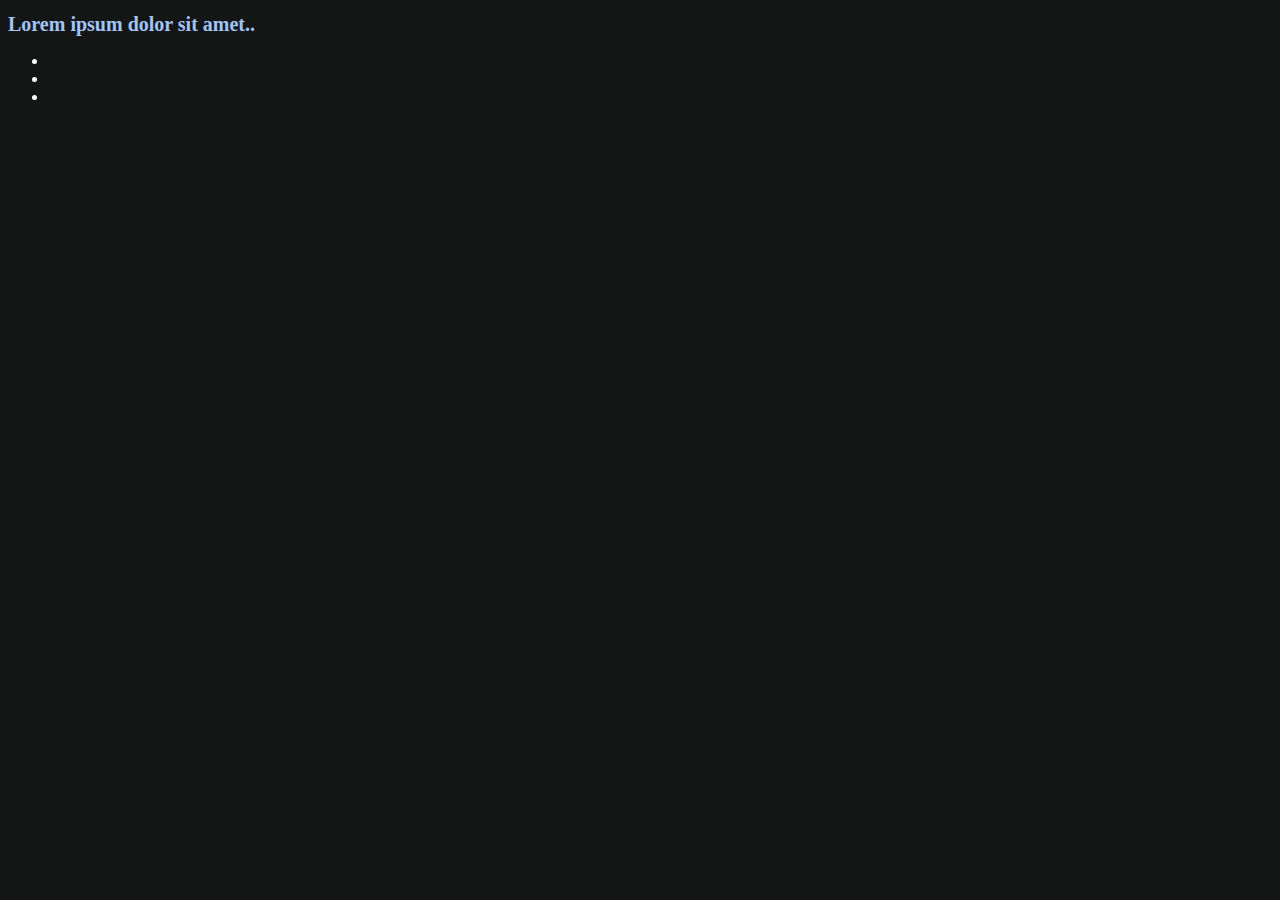
<file: 17_DOM_part2/index.html>
<!DOCTYPE html>
<html lang="en">
<head>
    <meta charset="UTF-8">
    <meta name="viewport" content="width=device-width, initial-scale=1.0">
    <title>DOM Manipulation Part One</title>
    <style>
        *{
            color: #fff;
        }
    .bg-black{
        background-color:rgb(20, 21, 21);
        color: #fff;
    }
    span{
        display: none;
    }
    .heading{
        font-size: 20px;
        color: #a1c4f9;
    }
    </style>
</head>
<body class="bg-black">
        <div id="first-child" class="main">
            <h1 class="heading">Lorem ipsum dolor sit amet..<span>Yes I am span</span></h1>
        </div>
        <ul>
            <li class="list"></li>
            <li class="list"></li>
            <li class="list"></li>
        </ul>
</body>
</html>
</file>
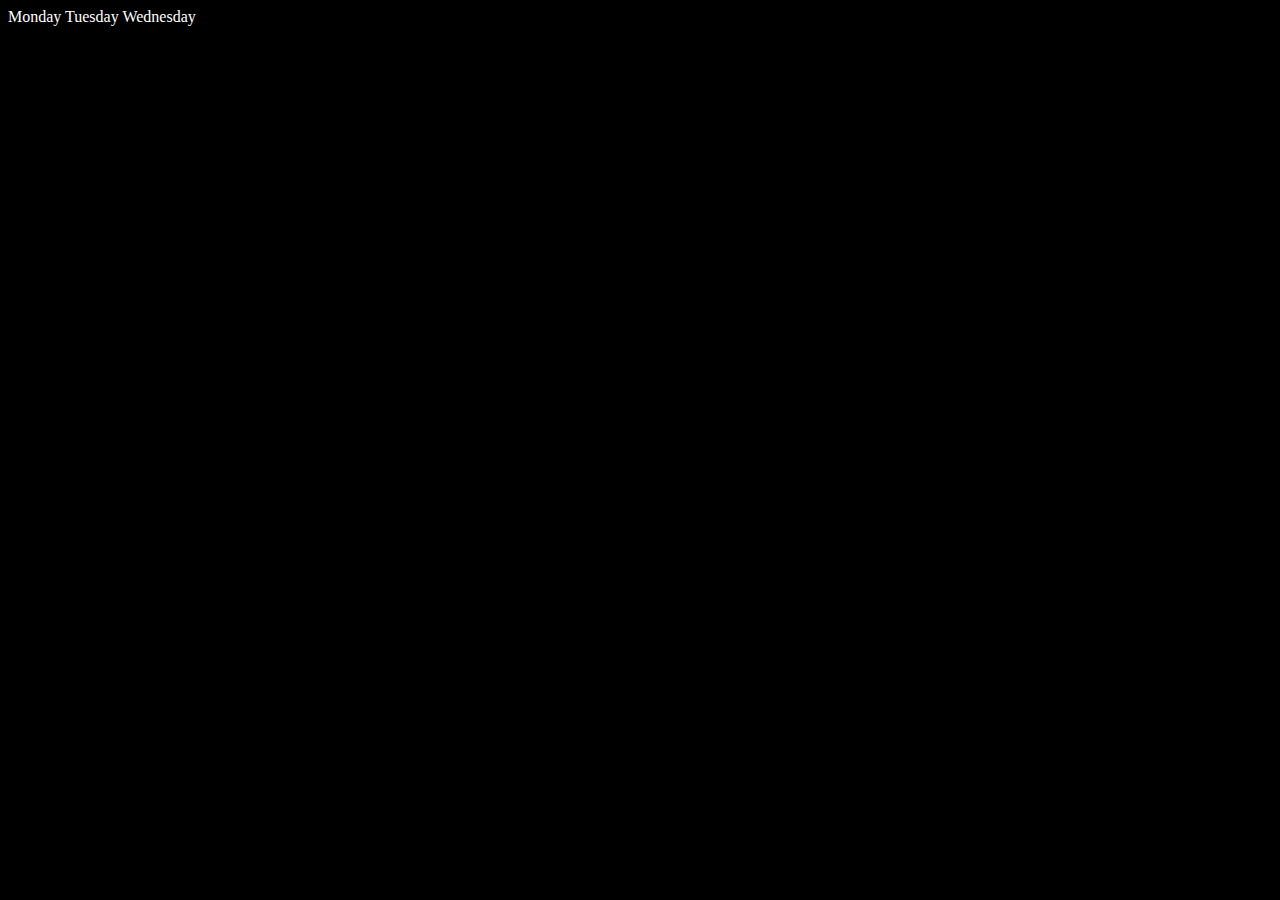
<file: 18_DOM_part3/index.html>
<!DOCTYPE html>
<html lang="en">
<head>
    <meta charset="UTF-8">
    <meta name="viewport" content="width=device-width, initial-scale=1.0">
    <title>DOM Manipulation</title>
    <style>
    body {
        background-color: black;
        color: white;
    }
    </style>
</head>
<body>
    <div class="parent">


    <span>Monday</span>
    <span>Tuesday</span>
    <span>Wednesday</span>
</div>
    <script>
        let parent=document.querySelector('.parent');
        // console.log(parent)
        let childs=parent.children;// Only takes HTML elements as CHILD
        // console.log(childs);

        // console.log(childs[2].innerText)-->Shows 2nd span INNER_TEXT

        let allChild=parent.childNodes;
        console.log(allChild);

        // console.log(parent.firstElementChild);
        // console.log(parent.lastElementChild);

        let firstChild1=parent.firstElementChild;
        console.log(firstChild1.nextElementSibling.innerHTML)// Prints tuesday

        let firstChild2=document.querySelector('div span');
        console.log(firstChild2)// span has Multiple properties, in fact every node has multiple properties.
    </script>
</body>
</html>
</file>
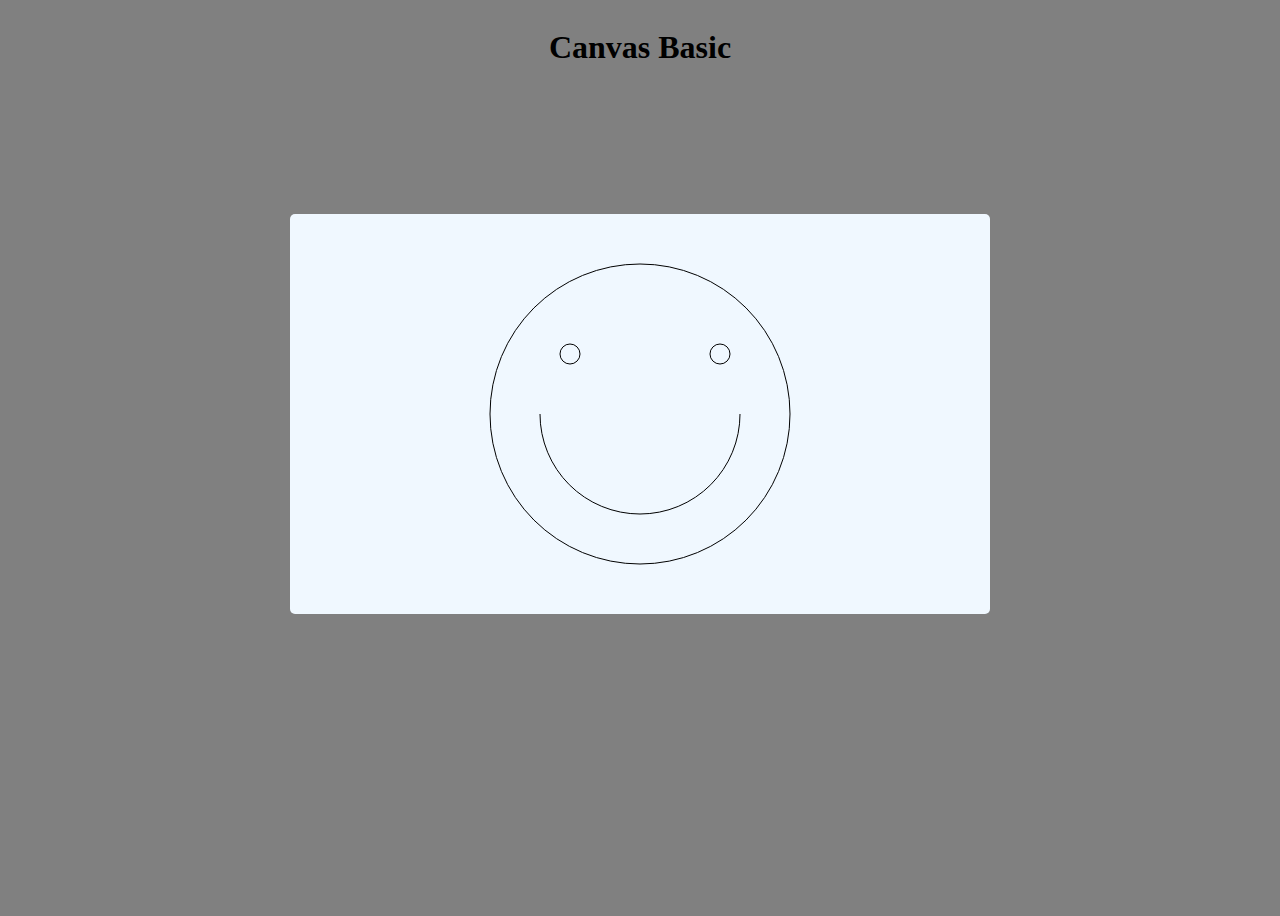
<file: 28_CanvasAPI/index.html>
<!DOCTYPE html>
<html lang="en">
<head>
    <meta charset="UTF-8">
    <meta name="viewport" content="width=device-width, initial-scale=1.0">
    <title>Canvas Basic</title>
    <style>
        body{
            height: 100vh;
            width: auto;
            display: flex;
            background-color: gray;
            /* justify-content: center; */
            /* margin-top: ; */
            align-items: center;
            flex-direction: column;
            /* gap: ; */
        }
        #canvas{
            /* margin-left: 10%; */
            /* margin-right: 5%; */
            margin-top: 10%;
            background-color: aliceblue;
            border-radius: 5px;
        }
    </style>
</head>
<body>
        <h1> Canvas Basic </h1>
        <canvas id="canvas" height="400px" width="700px" ></canvas>
        <script src="simlyFace.js"></script>
</body>
</html>
</file>
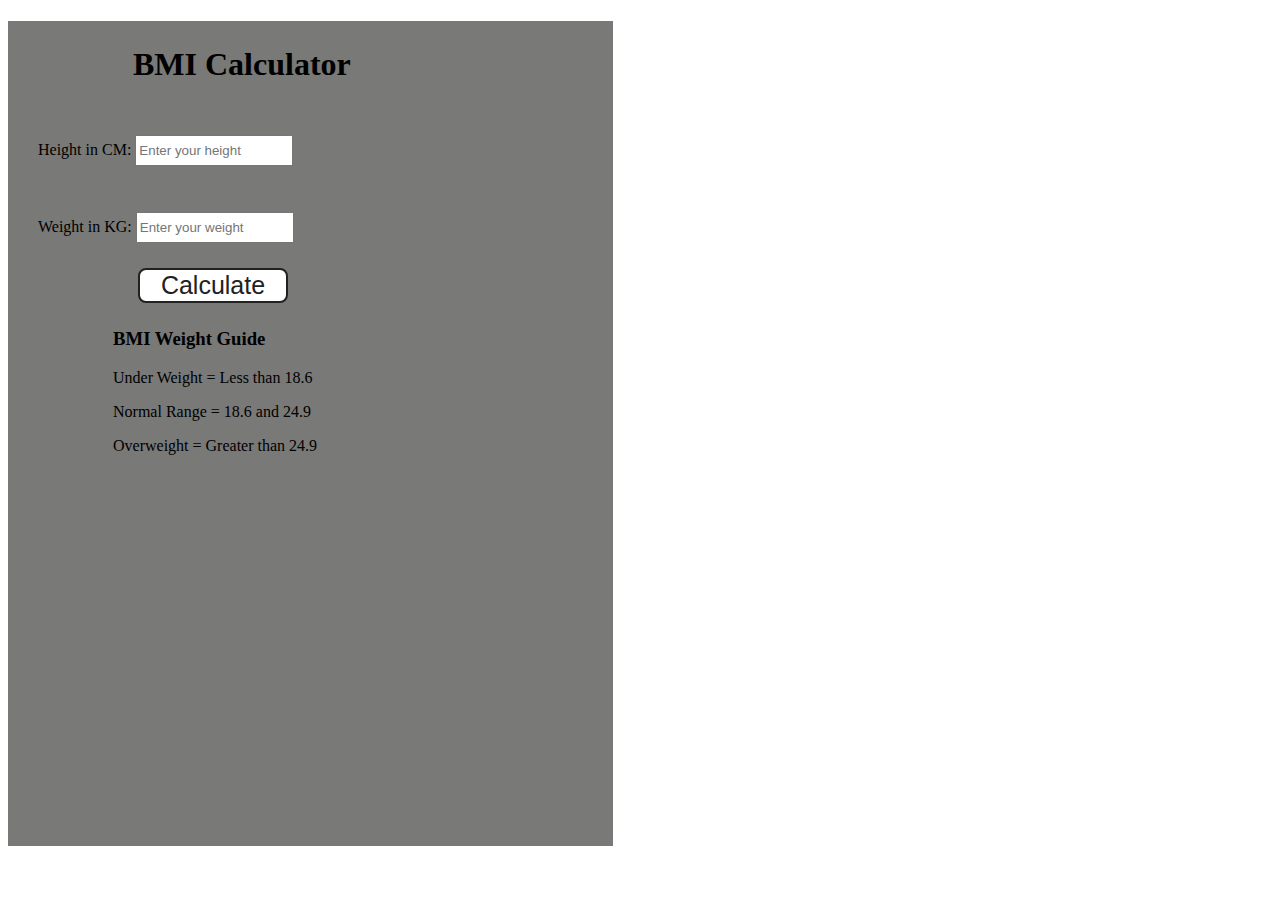
<file: 20_Projects_JS/BMI_calculator/index.html>
<!DOCTYPE html>
<html lang="en">
  <head>
    <meta charset="UTF-8" />
    <meta name="viewport" content="width=device-width, initial-scale=1.0" />
    <meta http-equiv="X-UA-Compatible" content="ie=edge" />
    <link rel="stylesheet" href="style.css" />
    <!-- <link rel="stylesheet" href="../styles.css" /> -->
    <title>BMI Calculator</title>
  </head>
  <body>
    <div class="container">
      <h1>BMI Calculator</h1>
      <form>
        <p><label>Height in CM: </label><input type="text" id="height" placeholder="Enter your height" /></p>
        <p><label>Weight in KG: </label><input type="text" id="weight" placeholder="Enter your weight" /></p>
        <button>Calculate</button>
        <div id="results"></div>
        <div id="weight-guide">
          <h3>BMI Weight Guide</h3>
          <p>Under Weight = Less than 18.6</p>
          <p>Normal Range = 18.6 and 24.9</p>
          <p>Overweight = Greater than 24.9</p>
        </div>
      </form>
    </div>
  </body>
  <script src="script.js"></script>
</html>
</file>
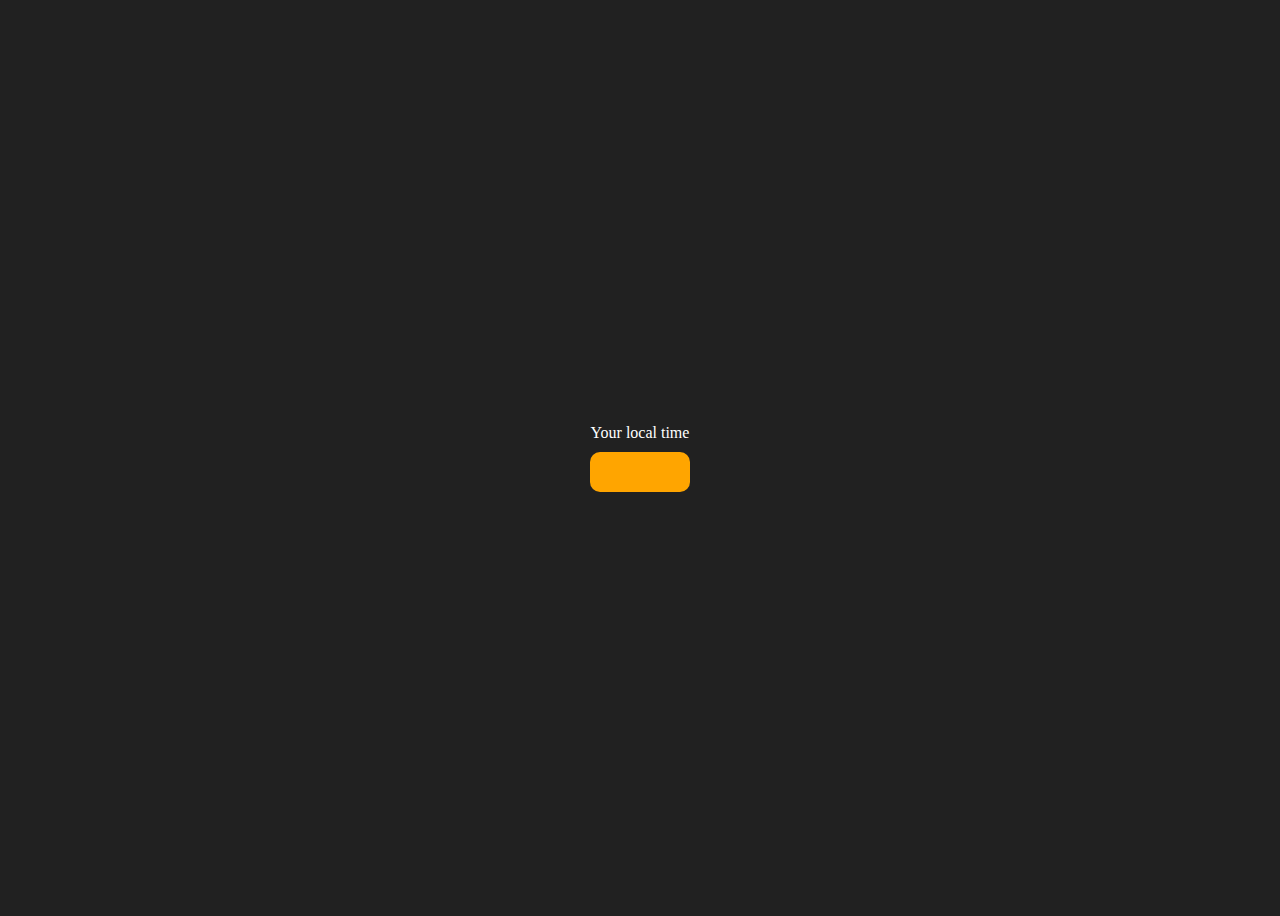
<file: 20_Projects_JS/DigitalClock/index.html>
<!DOCTYPE html>
<html lang="en">
  <head>
    <meta charset="UTF-8" />
    <meta name="viewport" content="width=device-width, initial-scale=1.0" />
    <meta http-equiv="X-UA-Compatible" content="ie=edge" />
    <!-- <link rel="stylesheet" type="text/css" href="../styles.css" /> -->
    <title>Your Local Time</title>
    <style>
      body {
        background-color: #212121;
        color: #fff;
      }
      .center {
        display: flex;
        height: 100vh;
        justify-content: center;
        align-items: center;
        flex-direction: column;
      }
      #clock {
        font-size: 40px;
        background-color: orange;
        padding: 20px 50px;
        margin-top: 10px;
        border-radius: 10px;
      }
    </style>
  </head>
  <body>
    <div class="center">
      <div id="banner"><span>Your local time</span></div>
      <div id="clock"></div>
    </div>
    <script src="script.js"></script>
  </body>
</html>
</file>
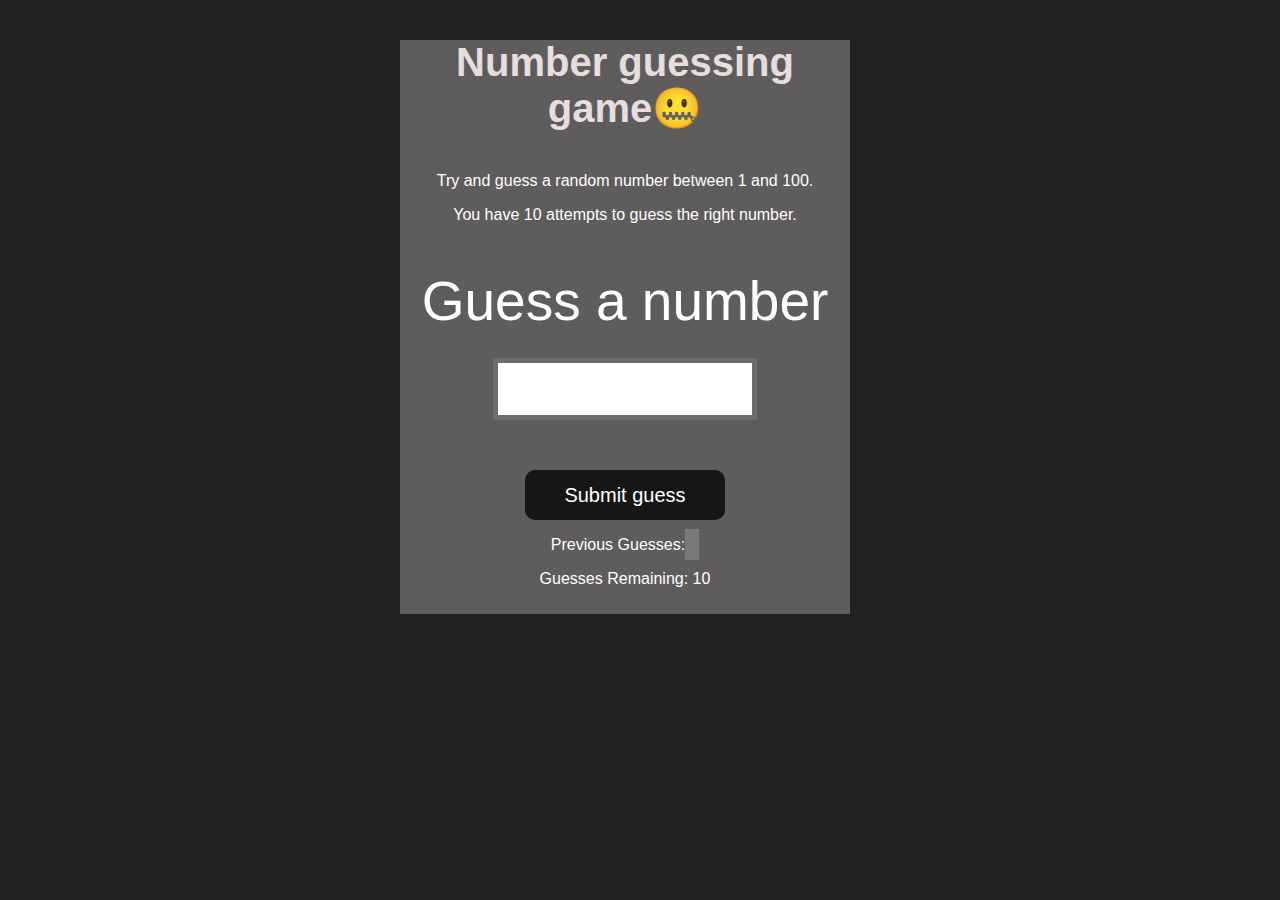
<file: 20_Projects_JS/GuessAnumberr/index.html>
<!DOCTYPE html>
<html lang="en">
<head>
    <meta charset="UTF-8">
    <meta name="viewport" content="width=device-width, initial-scale=1.0">
    <meta http-equiv="X-UA-Compatible" content="ie=edge">
    <title>Number Guessing Game</title>
    <link rel="stylesheet" href="style.css">
</head>
<body style="background-color:#212121; color:#fff;">    
    <div id="wrapper">
      <h3 style="color: rgb(230, 222, 222);font-size: 40px;">Number guessing game🤐</h3>
    <p>Try and guess a random number between 1 and 100.</p>
    <p>You have 10 attempts to guess the right number.</p>
    </br>
        <form class="form">
            <label2 for="guessField" id="guess">Guess a number</label>
            <input type="text" id="guessField" class="guessField">
            <input type="submit" id="subt" value="Submit guess" class="guessSubmit">
        </form>

        <div class="resultParas">
            <p >Previous Guesses: <span class="guesses"></span></p>
            <p >Guesses Remaining: <span class="remainingGuesses">10</span></p>
            <p class="lowOrHi"></p>
        </div>
    </div>
    <script src="script.js"></script>
</body>
</html>
</file>
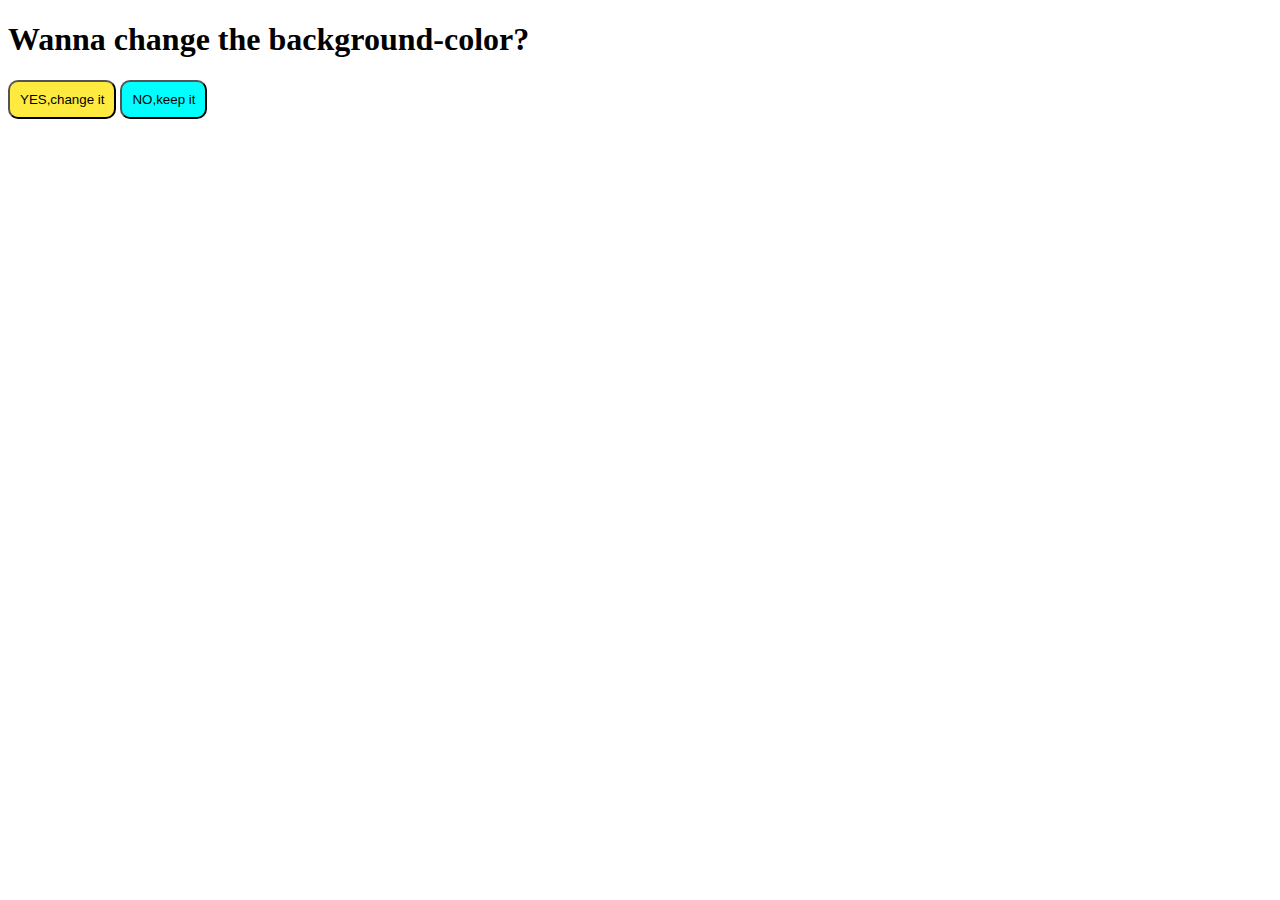
<file: 20_Projects_JS/randomColorGenarator/index.html>
<!DOCTYPE html>
<html lang="en">
<head>
    <meta charset="UTF-8">
    <meta name="viewport" content="width=device-width, initial-scale=1.0">
    <title>Random colour Genarator</title>
    <style>
        #yes{
            padding: 10px;
            border-radius: 10px;
            background-color: rgb(255, 234, 64);
        }
        #no{

            padding: 10px;
            border-radius: 10px;
            background-color: aqua;
        }
    </style>
</head>
<body>
    <h1>Wanna change the background-color?</h1>    
    <button id="yes">YES,change it</button>
    <button id="no">NO,keep it</button>
    <script>
        let interval;
        function randomColour(){
            let randomValue=Math.round(Math.random()*255+1);
            console.log(randomValue)
            return randomValue;
        }
    document.querySelector('#yes').addEventListener('click',(e)=>{
        interval=setInterval(()=>{
            document.body.style.backgroundColor=`rgb(${randomColour()},${randomColour()},${randomColour()})`
        },2000);
    },false);

    document.querySelector('#no').addEventListener('click',(e)=>{
        clearInterval(interval)
    });
    </script>
</body>
</html>
</file>
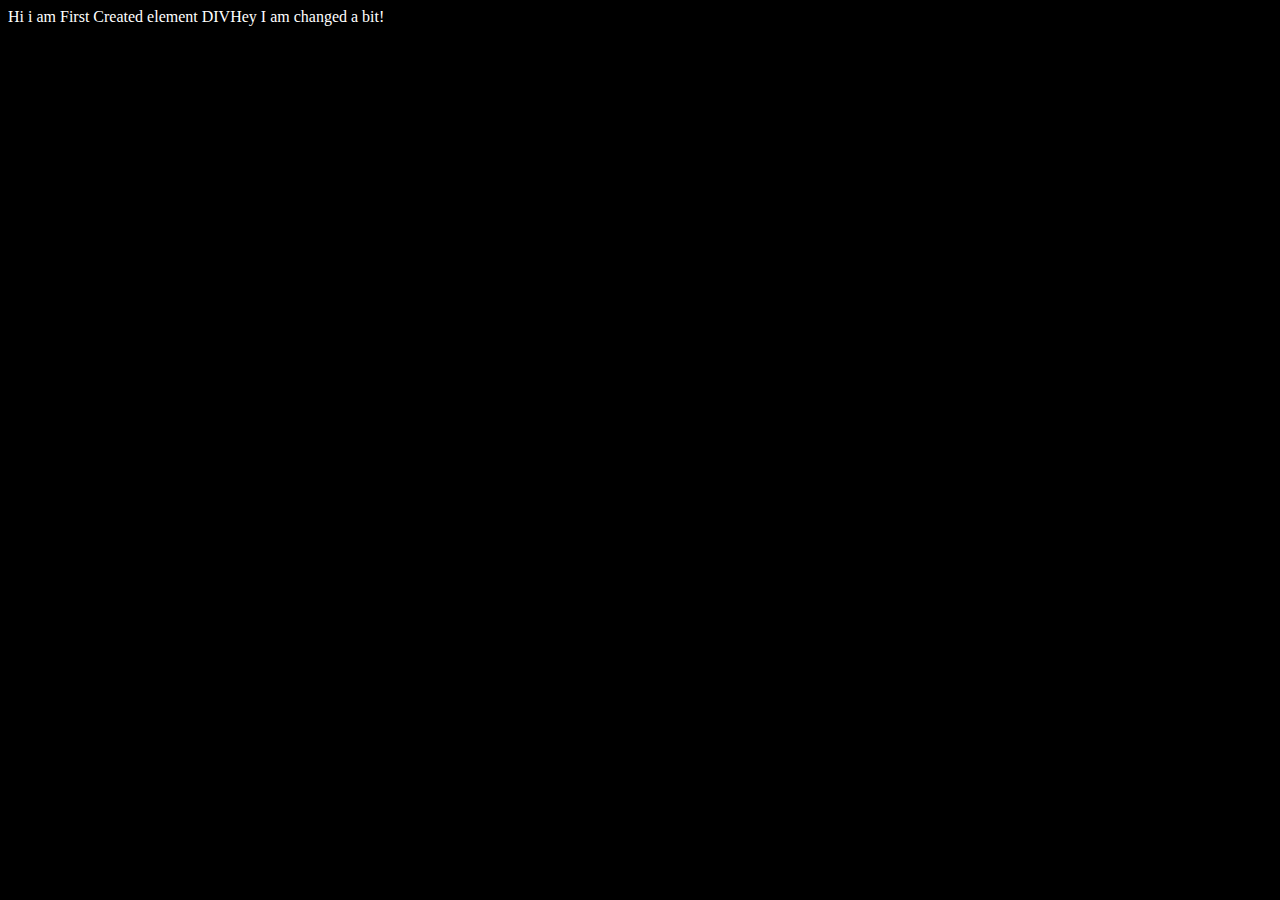
<file: 18_DOM_part3/index2.html>
<!DOCTYPE html>
<html lang="en">
<head>
    <meta charset="UTF-8">
    <meta name="viewport" content="width=device-width, initial-scale=1.0">
    <title>HTML element creation using Script</title>
    <style>
    body {
        background-color: black;
        color: white;
    }
    </style>
</head>
<body>
        <script>
        let div=document.createElement('div');
        console.log(div); //Prints The created <div></div>
        // div.id='first-div'; --> ID's can be set like this ,
        // div.className='div-element';--> Class's can be set.
        // ***** Better Approach *******//
        div.setAttribute('id','first-div');
        div.setAttribute('class','first-element');
        
        div.textContent='Hi i am First Created element DIV';
        console.log(div)// innerText is set using textContent.

        let textNode=document.createTextNode("Hey I am changed a bit!");
        div.appendChild(textNode)// Doesn't overWrite the previous textContent.

        document.body.appendChild(div);// appended to the web page body and visible to website.
        //  .append()--> will append to the last of that element.
        //  .classList --> Shows all the classes it has
        // .toggle("className")--> toggle the class 

        </script>
</body>
</html>
</file>
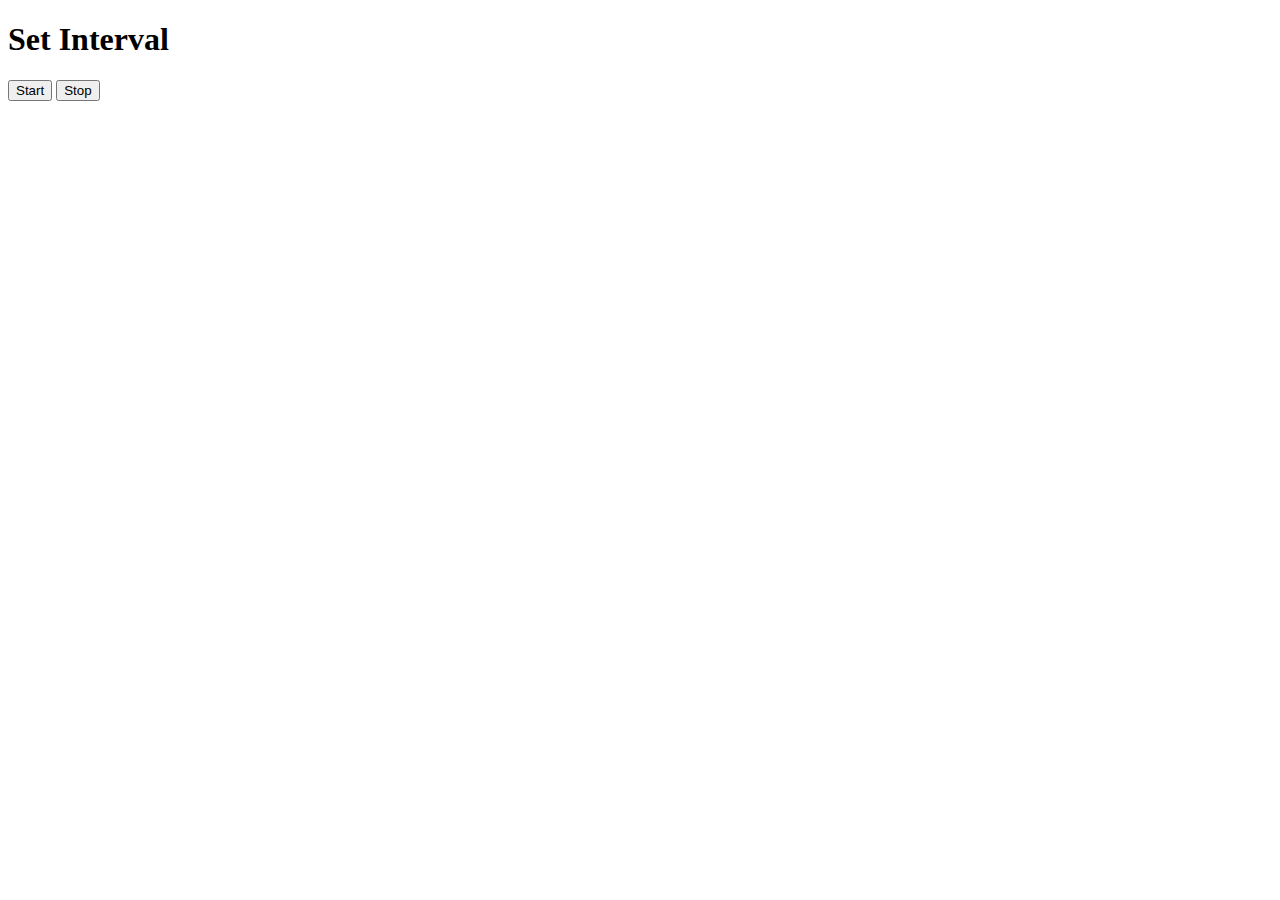
<file: 22_AsyncJS/setInterval.html>
<!DOCTYPE html>
<html lang="en">
<head>
    <meta charset="UTF-8">
    <meta name="viewport" content="width=device-width, initial-scale=1.0">
    <title>SetInterval</title>
</head>
<body>
   <h1>Set Interval</h1>
   <button id="start">Start</button>
   <button id="stop">Stop</button>
   <script>
        let start;

        let startInterval=document.querySelector('#start')
        startInterval.addEventListener('click',(e)=>{
            start=setInterval(()=>{
                console.log("Hi");
            },1000)
        },false);

        let closeInterval=document.querySelector('#stop');
        closeInterval.addEventListener('click',(e)=>{
            console.log("End")
            clearInterval(start);
        },false);
   </script>     
</body>
</html>
</file>
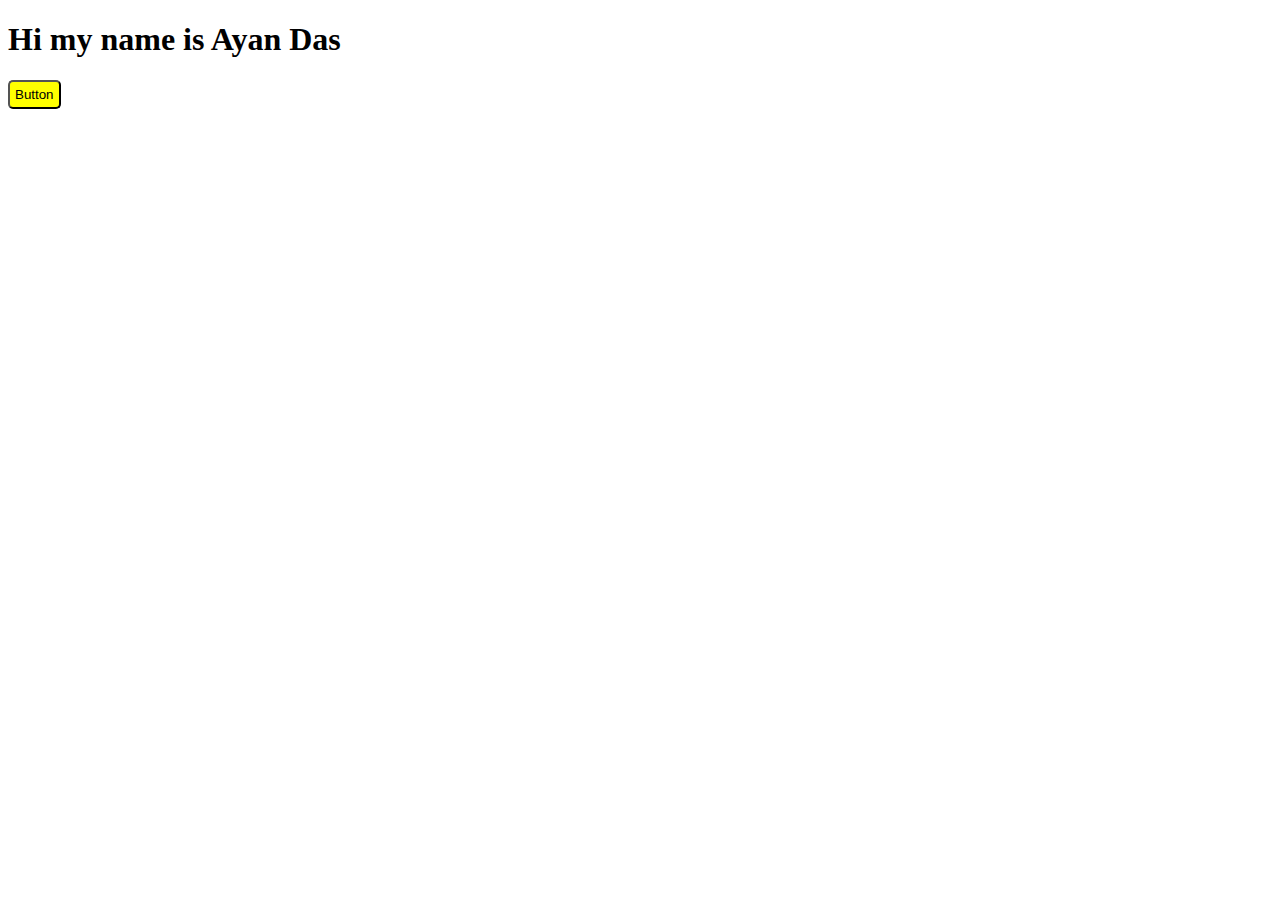
<file: 22_AsyncJS/setTimeOut.html>
<!DOCTYPE html>
<html lang="en">
<head>
    <meta charset="UTF-8">
    <meta name="viewport" content="width=device-width, initial-scale=1.0">
    <title>Async nature of JS</title>
</head>
<body>
        <h1 id="name">Hi my name is Ayan Das</h1>
        <button id="btn" style="background-color: yellow;border-radius: 5px;padding: 5px;">Button</button>
        <script>

            // Change the <h1> content after 2 secs.
           let greet=document.querySelector('#name');
           function changeGreet(){
            greet.innerHTML=`Good Evening Ayan!`
           }

           // Takes A handler and a Time in milisec as input.
           let stopTimeOut=setTimeout(changeGreet,5000);// <h1> content is changed after 2 secs.

            // clearTimeout()-->Used to stop the setTimeOut() function but it takes particular reference of that timeOut which will be stopped. 

            // Stops the setTimeOut() function when the button is clicked.
            document.querySelector('#btn').addEventListener('click',(e)=>{
                clearTimeout(stopTimeOut);
                console.log("Stopped")
            },false);
        </script>
</body>
</html>
</file>
<file: 20_Projects_JS/BMI_calculator/style.css>
.container {
  width: 575px;
  height: 825px;

  background-color: #797978;
  padding-left: 30px;
}
#height,
#weight {
  width: 150px;
  height: 25px;
  margin-top: 30px;
}

#weight-guide {
  margin-left: 75px;
  margin-top: 25px;
}

#results {
  font-size: 35px;
  margin-left: 90px;
  margin-top: 20px;
  color: rgb(241, 241, 241);
}

button {
    display: flex;
    justify-content: center;
    align-items: center;
  width: 150px;
  height: 35px;
  margin-left: 100px;
  margin-top: 25px;
  background-color: #fff;
  padding: 1px 30px;
  border-radius: 8px;
  color: #212121;
  text-decoration: none;
  border: 2px solid #212121;

  font-size: 25px;
}

h1 {
  padding-left: 15px;
  padding-top: 25px;
  margin-left: 80px;
}
</file>
<file: 20_Projects_JS/GuessAnumberr/style.css>
html {
  font-family: sans-serif;
}

body {
  width: 300px;
  max-width: 750px;
  min-width: 480px;
  margin: 0 auto;
  /* background-color:li; */
  
}

.lastResult {
  color: rgb(234, 232, 232);
  padding: 7px;
}

.guesses {
  color: white;
  padding: 7px;
}

button {
  background-color: #141414;
  color: #fff;
  width: 250px;
  height: 50px;
  border-radius: 25px;
  font-size: 30px;
  border-style: none;
  margin-top: 30px;
  /* margin-left: 50px; */
}

#subt {
  background-color: #161616;
  color: #ffffff;
  width: 200px;
  height: 50px;
  border-radius: 10px;
  font-size: 20px;
  border-style: none;
  margin-top: 50px;
  /* margin-left: 75px; */
}

#guessField {
  color: #000;
  width: 250px;
  height: 50px;
  font-size: 30px;
  border-style: none;
  margin-top: 25px;

  /* margin-left: 50px; */
  border: 5px solid #6c6d6d;
  text-align: center;
}

#guess {
  font-size: 55px;
  /* margin-left: 90px; */
  margin-top: 120px;
  color: #fff;
}

.guesses {
  background-color: #7a7a7a;
}

#wrapper {
  padding-bottom: 10px;
  box-sizing: border-box;
  text-align: center;
  width: 450px;
  max-height: 700px;
  background-color: #5e5c5c;
  color: #fff;
  font-size: 25px;
}

h1 {
  background-color: #161616;

  color: #fff;
  text-align: center;
}

p {
  font-size: 16px;
  text-align: center;
}
</file>
